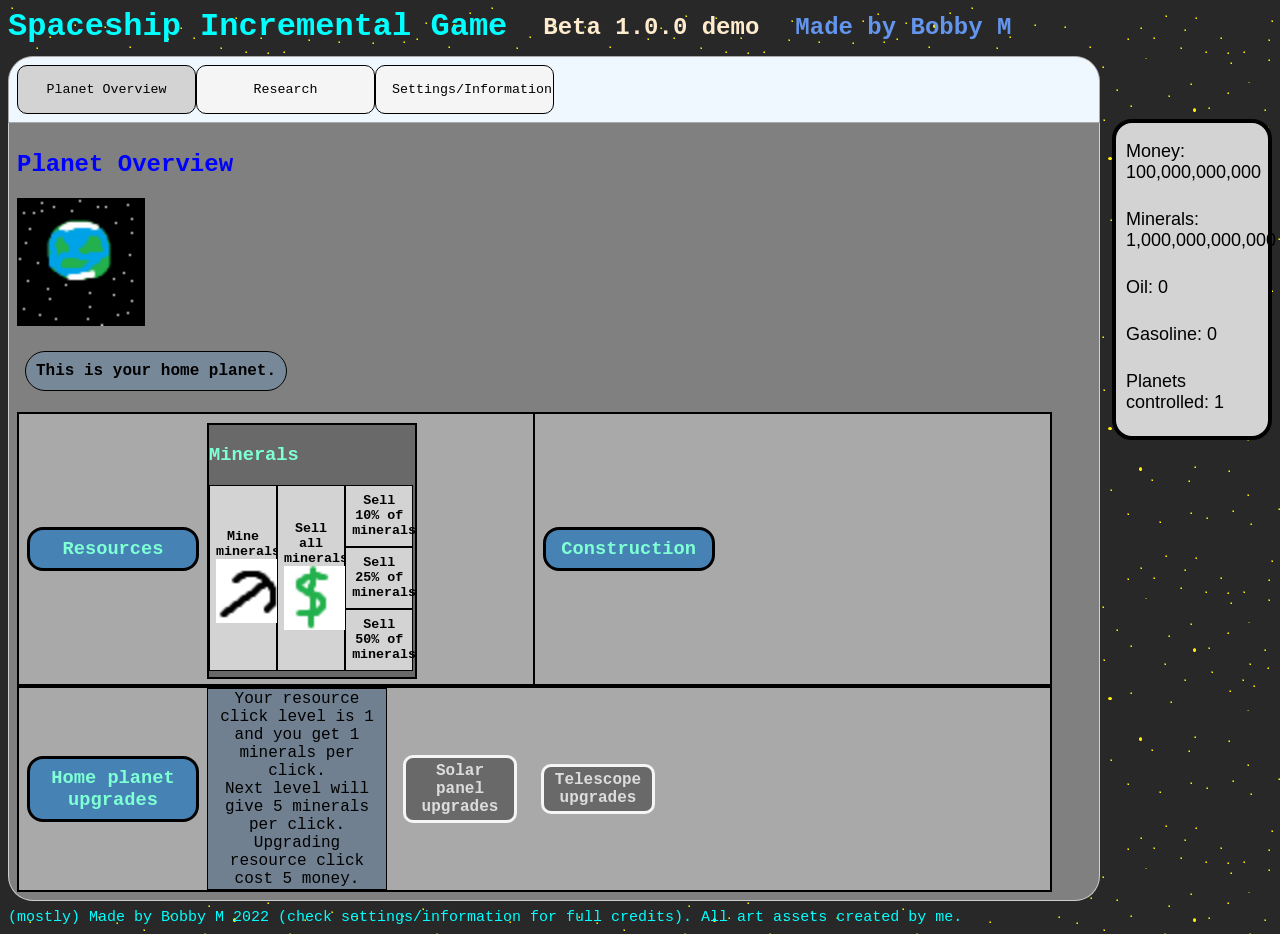
<file: index.html>
<!--made by bobby M 2022, please credit me if you use this game for a website or whatever lel-->

<!DOCTYPE html>

<html lang="en">
  <head>
    <!--meta stuff-->
    <title>Spaceship incremental game</title>
    <link rel="stylesheet" href="stylesheet.css" />
    <link rel="icon" type="image/x-icon" href="assets/icon.ico" />

    <meta charset="UTF-8" />
    <meta name="viewport" content="width=device-width, initial-scale=1.0" />
    <meta name="description" content="space themed incremental game" />
    <meta name="keywords" content="Incremental, game, space" />
    <meta name="author" content="Bobby M" />
  </head>

  <body onload="initialize()">
    <p id="warning"></p>
    <header>
      <!--title, version, warning-->
      <div id="gameInfo">
        <h1 id="gameName">Spaceship Incremental Game</h1>
        <h2 id="versionNumber">Beta 1.0.0 demo</h2>
        <h2 id="authorName">Made by Bobby M</h2>
      </div>
    </header>
    <aside id="resourceCountView">
      <!--displays resource counts-->
      <p class="resourceNumber" id="moneyCount"></p>
      <p class="resourceNumber" id="workerCount"></p>
      <p class="resourceNumber" id="resourceCount"></p>
      <p class="resourceNumber" id="oilCount"></p>
      <p class="resourceNumber" id="gasolineCount"></p>
      <p class="resourceNumber" id="refinedResourceCount"></p>
      <p class="resourceNumber" id="researchPointCount"></p>
      <p class="resourceNumber" id="energyCount"></p>
      <p class="resourceNumber" id="solarPanelCount"></p>
      <p class="resourceNumber" id="rocketFuelCount"></p>
      <p class="resourceNumber" id="planetsControlledCount"></p>
    </aside>

    <main>
      <nav class="tab">
        <!--tab buttons-->
        <button class="tablinks" onclick="openTab(event, 'Planet Overview')" id="defaultOpen">Planet Overview</button>
        <button class="tablinks" id="systemOverviewTab" onclick="openTab(event, 'System Overview')">System Overview</button>
        <button class="tablinks" id="galaxyOverviewTab" onclick="openTab(event, 'Galaxy Overview')">Galaxy Overview</button>
        <button class="tablinks" id="WorkerTab" onclick="openTab(event, 'Workers')">Workers</button>
        <button class="tablinks" onclick="openTab(event, 'Research')">Research</button>
        <button class="tablinks" id="FactoryTab" onclick="openTab(event, 'Factory')">Manufacturing</button>
        <button class="tablinks" id="SpaceportTab" onclick="openTab(event, 'Spaceport')">Spaceport</button>
        <button class="tablinks" onclick="openTab(event, 'Information')">Settings/Information</button>
      </nav>

      <section>
        <div id="Planet Overview" class="tabcontent">
          <!--home planet stuff-->
          <header>
            <h2>Planet Overview</h2>
          </header>
          <section>
            <img src="assets/planet.png" alt="Planet" style="width: 128px; height: 128px" />
            <h4 class="infoBox">This is your home planet.</h4>

            <div id="resourcesDiv">
              <!--resource buttons-->

              <h3 class="planetDivTitle">Resources</h3>

              <div class="manualButtonsDiv" id="manualResourceButtons">
                <h3>Minerals</h3>
                <button class="resourceBigButton" onclick="manualResources()">Mine minerals!<br /><img src="assets/miningicon.png" alt="Mining Icon" style="width: 64px; height: 64px" /></button>
                <button class="resourceBigButton" onclick="sellResources(100)">Sell all minerals!<br /><img src="assets/sellicon.png" alt="Selling Icon" style="width: 64px; height: 64px" /></button>
                <button class="resourceSmallButton" onclick="sellResources(10)">Sell 10% of minerals</button>
                <button class="resourceSmallButton" onclick="sellResources(25)">Sell 25% of minerals</button>
                <button class="resourceSmallButton" onclick="sellResources(50)">Sell 50% of minerals</button>
              </div>
              <div class="manualButtonsDiv" id="manualOilButtons">
                <h3>Oil</h3>
                <button class="resourceBigButton" onclick="manualOil()">Manually pump oil!<br /><img src="assets/pumpjackicon.png" alt="Pumpjack Icon" style="width: 64px; height: 64px" /></button>
                <button class="resourceBigButton" onclick="convertOilToEnergy(100)">
                  Convert all oil!<br /><img src="assets/energyicon.png" alt="Energy Icon" style="width: 64px; height: 64px" />
                </button>
                <button class="resourceSmallButton" onclick="convertOilToEnergy(10)">Convert 10% of oil to energy</button>
                <button class="resourceSmallButton" onclick="convertOilToEnergy(25)">Convert 25% of oil to energy</button>
                <button class="resourceSmallButton" onclick="convertOilToEnergy(50)">Convert 50% of oil to energy</button>
              </div>
            </div>
            <div id="constructionDiv">
              <h3 class="planetDivTitle">Construction</h3>
              <button
                class="constructionButton"
                id="buildDrillingCenterButton"
                onclick="buildBuilding(50, 200, 0, 0, 'drillingCenterBuilt', 'buildDrillingCenterButton', 'unlockPumpjack', 'WorkerTab', undefined, undefined, undefined, 'workerCount')"
              >
                Build a drilling center<br /><img src="assets/drillingcentericon.png" alt="Factory Icon" style="width: 96px; height: 96px" /><br />Cost: 50 Money<br />200 minerals<br />
                <div class="tooltip">
                  Description
                  <span class="tooltiptext"> Build a drilling center where you can hire workers to automatically mine minerals for you. </span>
                </div>
              </button>
              <button
                class="constructionButton"
                id="buildPumpjackButton"
                onclick="buildBuilding(800, 1500, 0, 0, 'pumpjackBuilt', 'buildPumpjackButton', 'unlockFactory', 'oilCount', 'manualOilButtons')"
              >
                Build a pumpjack<br /><img src="assets/pumpjackicon.png" alt="Factory Icon" style="width: 96px; height: 96px" /><br />Cost: 800 Money<br />1,500 minerals<br />
                <div class="tooltip">
                  Description
                  <span class="tooltiptext"> Builds a pumpjack where you can pump oil out of the ground and convert it to energy. </span>
                </div>
              </button>
              <button
                class="constructionButton"
                id="buildFactoryButton"
                onclick="buildBuilding(5000, 20000, 0, 0, 'factoryBuilt', 'buildFactoryButton', 'unlockSolarPanels', 'FactoryTab', 'upgradeFactoryButton', undefined, undefined, 'refinedResourceCount')"
              >
                Build a factory<br /><img src="assets/factoryicon.png" alt="Factory Icon" style="width: 96px; height: 96px" /><br />Cost: 5,000 Money<br />20,000 minerals<br />
                <div class="tooltip">
                  Description
                  <span class="tooltiptext"> Builds a factory and unlocks the manufacturing tab, where you can produce more advanced minerals. </span>
                </div>
              </button>
              <button
                class="constructionButton"
                id="buildSolarPanelButton"
                onclick="buildBuilding(20000, 0, 100, 0, 'solarPanelBuilt', 'buildSolarPanelButton', 'unlockTelescope', 'upgradeSolarPanelButton', 'upgradeSolarPanelSpaceButton', 'solarPanelCount', 'buildMoreSolarPanels', 'energyCount')"
              >
                Build solar panels<br /><img src="assets/solarpanelicon.png" alt="Spaceport Icon" style="width: 96px; height: 96px" /><br />Cost: 20,000 Money<br />100 metal<br />
                <div class="tooltip">
                  Description
                  <span class="tooltiptext"> Builds solar panels, which provide a passive source of energy. </span>
                </div>
              </button>
              <button
                class="constructionButton"
                id="buildTelescopeButton"
                onclick="buildBuilding(80000, 0, 400, 0, 'telescopeBuilt', 'buildTelescopeButton', 'unlockFuelRefinery', 'upgradeTelescopeButton')"
              >
                Build a telescope<br /><img src="assets/telescopeicon.png" alt="Telescope Icon" style="width: 96px; height: 96px" /><br />Cost: 80,000 Money<br />400 metal<br />
                <div class="tooltip">
                  Description
                  <span class="tooltiptext"> Builds a telescope, which provides research points from observing the universe. </span>
                </div>
              </button>
              <button
                class="constructionButton"
                id="buildFuelRefineryButton"
                onclick="buildBuilding(150000, 0, 1000, 0, 'fuelRefineryBuilt', 'buildFuelRefineryButton', 'unlockSpacePort', 'refineryDiv', 'toggleRefineryButton', 'upgradeRefineryButton', undefined, 'rocketFuelCount')"
              >
                Build a fuel refinery<br /><img src="assets/fuelrefineryicon.png" alt="Fuel Refinery Icon" style="width: 96px; height: 96px" /><br />Cost: 150,000 Money<br />1,000 metal<br />
                <div class="tooltip">
                  Description
                  <span class="tooltiptext"> Builds a fuel refinery where you can produce rocket fuel from gasoline and energy. </span>
                </div>
              </button>
              <button
                class="constructionButton"
                id="buildSpaceportButton"
                onclick="buildBuilding(400000, 1200000, 0, 0, 'spacePortBuilt', 'buildSpaceportButton', 'constructSpaceshipButton', 'SpaceportTab')"
              >
                Build a spaceport<br /><img src="assets/spaceporticon.png" alt="Spaceport Icon" style="width: 96px; height: 96px" /><br />Cost: 400,000 Money<br />1,200,000 minerals<br />
                <div class="tooltip">
                  Description
                  <span class="tooltiptext"> Builds a spaceport, where you can build the spaceship and complete the first stage of your quest towards a galactic empire. </span>
                </div>
              </button>
            </div>
            <div id="upgradesDiv">
              <h3 class="planetDivTitle">Home planet upgrades</h3>
              <button
                class="planetUpgradeButton"
                id="upgradeResourceClickButton"
                onclick="upgradeBuilding(manualResourceEfficiencyCosts[upgradeLevelsIndex.manualResourceLevel+1], 0, 0, 'manualResourceLevel', 'upgradeResourceClickButton', 7)"
              ></button
              ><br />
              <h4 class="planetUpgradeTitle">Solar panel upgrades</h4>
              <br />
              <button class="planetUpgradeButton" id="buildMoreSolarPanels" onclick="buildSolarPanel()">Build more solar panels<br />Cost: 20,000 money and 100 metal.</button>
              <button
                class="planetUpgradeButton"
                id="upgradeSolarPanelButton"
                onclick="upgradeBuilding(solarPanelEfficiencyMoneyCosts[upgradeLevelsIndex.solarPanelLevel+1], 0, solarPanelEfficiencyRefinedResourceCosts[upgradeLevelsIndex.solarPanelLevel+1], 'solarPanelLevel', 'upgradeSolarPanelButton', 4)"
              ></button>
              <button
                class="planetUpgradeButton"
                id="upgradeSolarPanelSpaceButton"
                onclick="upgradeBuilding(0, solarPanelSpaceCosts[upgradeLevelsIndex.solarPanelSpaceLevel+1], 0, 'solarPanelSpaceLevel', 'upgradeSolarPanelSpaceButton', 8)"
              ></button>
              <h4 class="planetUpgradeTitle">Telescope upgrades</h4>
              <button
                class="planetUpgradeButton"
                id="upgradeTelescopeButton"
                onclick="upgradeBuilding(telescopeEfficiencyMoneyCosts[upgradeLevelsIndex.telescopeLevel+1], 0, telescopeEfficiencyRefinedResoucresCost[upgradeLevelsIndex.telescopeLevel+1], 'telescopeLevel', 'upgradeTelescopeButton', 4)"
              ></button>
            </div>
          </section>
        </div>
        <div id="System Overview" class="tabcontent">
          <!--solar system things-->
          <h2>System Overview</h2>
          <img src="assets/system.png" alt="System" style="width: 128px; height: 128px" />
          <h4 class="infoBox">This is your home system. Manual mining and worker housing space is multiplied by the amount of planets you've colonized.</h4>
          <hr />
          <h3>System Construction</h3>
          <button id="buildOrbitalTelescope" onclick="buildBuilding(8000000, 0, 40000, 1000, 'orbitalTelescopeBuilt', 'buildOrbitalTelescope', 'buildSpaceStation')">
            Build orbital telescope<br /><img src="assets/orbitaltelescopeicon.png" alt="Orbital Telescope Icon" style="width: 96px; height: 96px" /><br />Cost: 8,000,000 Money<br />40,000 Refined
            minerals<br />1,000 Rocket Fuel
          </button>
          <button id="buildSpaceStation" onclick="buildBuilding(12000000, 0, 100000, 1500, 'spaceStationBuilt', 'buildSpaceStation', 'buildShipyard')">
            Build space station<br /><img src="assets/spacestationicon.png" alt="Space Station Icon" style="width: 96px; height: 96px" /><br />Cost: 12,000,000 Money<br />100,000 metal<br />1,500
            Rocket Fuel
          </button>
          <button id="buildShipyard" onclick="buildBuilding(25000000, 40000000, 200000, 0, 'shipyardBuilt', 'buildShipyard', 'buildAsteroidMiningComplex')">
            Build a shipyard<br /><img src="assets/shipyardicon.png" alt="Shipyard Icon" style="width: 96px; height: 96px" /><br />Cost: 25,000,000 money<br />40,000,000 minerals<br />200,000 refined
            minerals
          </button>
          <button
            id="buildAsteroidMiningComplex"
            onclick="buildBuilding(80000000, 65000000, 500000, 0, 'steroidMiningComplexBuilt', 'buildAsteroidMiningComplex', 'buildDysonSphere', 'buildAsteroidMinerButton', 'asteroidMinerCount')"
          >
            Build asteroid mining complex<br /><img src="assets/asteroidminingicon.png" alt="Asteroid Mining Complex Icon" style="width: 96px; height: 96px" /><br />Cost: 80,000,000 money<br />65,000,000
            minerals<br />500,000 metal
          </button>
          <button id="buildDysonSphere" onclick="buildBuilding(1000000000, 120000000, 2500000, 0, 'dysonSphereBuilt', 'buildDysonSphere', 'constructSpaceshipButton')">
            Build a Dyson sphere<br /><img src="assets/dysonsphereicon.png" alt="Dyson Sphere Icon" style="width: 96px; height: 96px" /><br />Cost: 1,000,000,000 money<br />120,000,000 minerals<br />2,500,000
            metal
          </button>
          <hr />
          <h3>System colonization</h3>
          <button id="colonizePlanet1Button" onclick="colonizePlanet(100000, 'colonizePlanet1Button', 0)">Colonize planet 1<br />Cost: 100,000 rocket fuel.</button>
          <button id="colonizePlanet2Button" onclick="colonizePlanet(350000, 'colonizePlanet2Button', 1)">Colonize planet 2<br />Cost: 350,000 rocket fuel.</button>
          <button id="colonizePlanet3Button" onclick="colonizePlanet(1200000, 'colonizePlanet3Button', 2)">Colonize planet 3<br />Cost: 1,200,000 rocket fuel.</button>
          <button id="colonizePlanet4Button" onclick="colonizePlanet(8000000, 'colonizePlanet4Button', 3)">Colonize planet 4<br />Cost: 8,000,000 rocket fuel.</button>
          <button id="colonizePlanet5Button" onclick="colonizePlanet(25000000, 'colonizePlanet5Button', 4)">Colonize planet 5<br />Cost: 25,000,000 rocket fuel.</button>
        </div>
        <div id="Galaxy Overview" class="tabcontent">
          <!--unimplemented-->
          <h2>Galaxy Overview</h2>
          <img src="assets/galaxy.png" alt="Galaxy" style="width: 128px; height: 128px" />
          <h4 class="infoBox">This is your home galaxy.</h4>
        </div>
        <div id="Workers" class="tabcontent">
          <!--worker tab-->
          <h2>Workers</h2>
          <h4 class="infoBox">Here you can buy workers who mine minerals for you.</h4>
          <button onclick="purchaseWorkers(1)">Purchase a Worker!<br />Cost: 10 money</button><br />
          <button onclick="purchaseWorkers(10)">Purchase 10 Workers!<br />Cost: 100 money</button><br />
          <button onclick="purchaseWorkers(100)">Purchase 100 Workers!<br />Cost: 1000 money</button><br />
          <button onclick="purchaseMaxWorkers()">Purchase Max Workers!</button><br />
          <hr />
          <h3>Worker upgrades</h3>
          <button
            id="upgradeWorkerHousingButton"
            onclick="upgradeBuilding(workerHousingMoneyCosts[upgradeLevelsIndex.workerHousingLevel+1], workerHousingResourceCosts[upgradeLevelsIndex.workerHousingLevel+1], 0, 'workerHousingLevel', 'upgradeWorkerHousingButton', 12)"
          ></button>
          <button id="upgradeWorkerButton" onclick="upgradeBuilding(workerEfficiencyCosts[upgradeLevelsIndex.workerLevel+1], 0, 0, 'workerLevel', 'upgradeWorkerButton', 9)"></button>
        </div>
        <div id="Research" class="tabcontent">
          <!--research-->
          <h2>Research</h2>
          <h4 class="infoBox">Here you can research powerful items.</h4>
          <button
            id="buildResearchCenterButton"
            onclick="buildBuilding(100, 500, 0, 0, 'researchCenterBuilt', 'buildResearchCenterButton', 'unlockDrillingCenter', 'raiseResourcePrices1Button', 'upgradeResearchCenterButton', undefined, undefined, 'researchPointCount')"
          >
            Build a research center<br /><img src="assets/researchcentericon.png" alt="Research Center Icon" style="width: 64px; height: 64px" /><br />Cost: 100 Money<br />500 minerals<br />
            <div class="tooltip">
              Description
              <span class="tooltiptext"> Builds a research center for all of your research needs. </span>
            </div>
          </button>
          <button
            id="upgradeResearchCenterButton"
            onclick="upgradeBuilding(researchCenterEfficiencyCosts[upgradeLevelsIndex.researchCenterLevel+1], 0, 0, 'researchCenterLevel', 'upgradeResearchCenterButton', 4)"
          ></button>
          <hr id="researchTitleBreak" />
          <h3 id="researchTitle">Research</h3>
          <button id="unlockDrillingCenter" onclick="unlockBuilding(25, 'drillingCenterUnlocked', 'unlockDrillingCenter', 'buildDrillingCenterButton')">
            Unlock drilling center<br />Costs 25 research.
          </button>
          <button id="unlockPumpjack" onclick="unlockBuilding(100, 'pumpjackUnlocked', 'unlockPumpjack', 'buildPumpjackButton')">Unlock pumpjack<br />Costs 100 research.</button>
          <button id="unlockFactory" onclick="unlockBuilding(250, 'factoryUnlocked', 'unlockFactory', 'buildFactoryButton')">Unlock factory<br />Costs 250 research.</button>
          <button id="unlockSolarPanels" onclick="unlockBuilding(500, 'solarPanelUnlocked', 'unlockSolarPanels', 'buildSolarPanelButton')">Unlock solar panels<br />Costs 500 research.</button>
          <button id="unlockTelescope" onclick="unlockBuilding(1500, 'telescopeUnlocked', 'unlockTelescope', 'buildTelescopeButton')">Unlock telescope<br />Costs 1,500 research.</button>
          <button id="unlockFuelRefinery" onclick="unlockBuilding(2500, 'fuelRefineryUnlocked', 'unlockFuelRefinery', 'buildFuelRefineryButton')">
            Unlock fuel refinery<br />Costs 2,500 research.
          </button>
          <button id="unlockSpacePort" onclick="unlockBuilding(10000, 'spacePortUnlocked', 'unlockSpacePort', 'buildSpaceportButton')">Unlock spaceport<br />Costs 10,000 research.</button>
          <button id="unlockSpaceships">Unlock spaceships</button>
          <button id="unlockUnmannedSpacecraft">Unlock unmanned spacecraft</button>
          <button id="unlockAsteroidMiningComplex">Unlock asteroid miners</button>
          <button id="unlockShipYard">Unlock shipyard</button>
          <button id="unlockDysonSphere">Unlock Dyson sphere</button>
          <button id="unlockFTLDrive">Unlock FLT drive</button>
          <hr />
          <h4>Resource sell rate upgrades</h4>
          <button class="resourceUpgradeButton" id="raiseResourcePrices1Button" onclick="raiseResourcePrices(25, 0.05, 'raiseResourcePrices1Button', 'raiseResourcePrices2Button', 0)">
            Raise resource price rate to 0.15<br />Costs 25 research.
          </button>
          <button class="resourceUpgradeButton" id="raiseResourcePrices2Button" onclick="raiseResourcePrices(1000, 0.1, 'raiseResourcePrices2Button', 'raiseResourcePrices3Button', 1)">
            Raise resource sell price to 0.25<br />Costs 1,000 research.
          </button>
          <button class="resourceUpgradeButton" id="raiseResourcePrices3Button" onclick="raiseResourcePrices(25000, 0.15, 'raiseResourcePrices3Button', 'raiseResourcePrices4Button', 2)">
            Raise resource sell price to 0.4<br />Costs 25,000 research.
          </button>
          <button class="resourceUpgradeButton" id="raiseResourcePrices4Button" onclick="raiseResourcePrices(500000, 0.6, 'raiseResourcePrices4Button',  'raiseResourcePrices5Button', 3)">
            Raise resource sell price to 1<br />Costs 500,000 research.
          </button>
          <hr />
          <h4>Worker upgrades</h4>
          <hr />
          <h4>Building upgrades</h4>
          <button class="industryUpgradeButton" id="industryUpgrade1Button" onclick="upgradeEarthIndustry('industryUpgrade1Button', 1000000, 15000, 2, 0, 'industryUpgrade2Button')">
            Industrialization<br />Multiplies output of factory and fuel refinery by 2<br />Costs 1,000,000 money and 15,000 research
          </button>
          <button class="industryUpgradeButton" id="industryUpgrade2Button" onclick="upgradeEarthIndustry('industryUpgrade2Button', 25000000, 50000, 2, 1)">
            Robot workers<br />Multiplies output of factory and fuel refinery by 2<br />Costs 25,000,000 money and 50,000 research
          </button>
        </div>
        <div id="Information" class="tabcontent">
          <audio id="audioThing" src="assets/classical.mp3" loop></audio>
          <!--settings/info-->
          <h2>Settings</h2>
          <p id="resetWarning">Warning! Resetting your data does in fact RESET YOUR DATA.</p>
          <div class="dataButtons">
            <button class="settingButton" onclick="saveData()">Save data</button>
            <button class="settingButton" onclick="resetData()">Reset data</button>
            <button class="settingButton" onclick="downloadData()">Export data</button>
            <button class="settingButton" onclick="uploadData()">Import data</button>
            <button class="settingButton" onclick="playAudio()">Play music</button>
            <button class="settingButton" onclick="pauseAudio()">Pause music</button>
          </div>
          <br />
          <hr />
          <h4 class="infoBox">Here you can save your data or read the FAQ (even though nobody's asked any questions yet)</h4>
          <hr />
          <h2>Information</h2>
          <p><a href="https://discord.gg/6jb7PmeD7m">discord</a></p>
          <hr />
          <h2>FAQ</h2>
          <p>for most problems just reset your data</p>
          <hr />
          <h2>About me</h2>
          <p>Hi, I'm Bobby, a violinist in high school who's interested in computer science.</p>
          <img src="assets/portrait.png" alt="my portrait" style="width: 64px; height: 128px" />
          <p>(my badly drawn portrait)</p>
          <hr />
          <h2>Credits!</h2>
          <p>Art + lead developer: Bobby</p>
          <p>Github contributors: Toby222 (number formatting), HenryL (export/import save feature)</p>
          <p>Other valuable help: Hunlight, myo, I need therapy<br />(valuable feedback and bug reports, say hi to them on the discord)</p>
        </div>
        <div id="Factory" class="tabcontent">
          <!--factory/refinery stuff-->
          <h2>Manufacturing</h2>
          <p>You can manufacture more advanced minerals here.</p>
          <hr />
          <div class="manufacturingDiv" id="factoryDiv">
            <h3>Factory</h3>
            <p>Produce metal here.</p>
            <button class="manufacturingButton" id="toggleFactoryButton" onclick="toggleFactory()"></button>
            <button
              class="manufacturingButton"
              id="upgradeFactoryButton"
              onclick="upgradeBuilding(factoryEfficiencyMoneyCosts[upgradeLevelsIndex.factoryLevel+1], factoryEfficiencyResourceCosts[upgradeLevelsIndex.factoryLevel+1], 0, 'factoryLevel', 'upgradeFactoryButton', 5)"
            ></button>
          </div>
          <div class="manufacturingDiv" id="oilRefineryDiv">
            <h3>Oil refinery</h3>
            <p>Produce metal here.</p>
          </div>
          <div class="manufacturingDiv" id="fuelRefineryDiv">
            <h3>Fuel refinery</h3>
            <p>Produce rocket fuel here.</p>
            <button class="manufacturingButton" id="toggleRefineryButton" onclick="toggleRefinery()"></button>
            <button
              class="manufacturingButton"
              id="upgradeRefineryButton"
              onclick="upgradeBuilding(fuelRefineryEfficiencyMoneyCosts[upgradeLevelsIndex.fuelRefineryLevel+1], 0, fuelRefineryEfficiencyRefinedResourcesCost[upgradeLevelsIndex.fuelRefineryLevel+1], 'fuelRefineryLevel', 'upgradeRefineryButton', 4)"
            ></button>
          </div>
          <div class="manufacturingDiv" id="powerPlantDiv">
            <h3>Power plant</h3>
            <p>Produce metal here.</p>
          </div>
          <hr />
        </div>
        <div id="Spaceport" class="tabcontent">
          <!--spaceport stuff-->
          <h2>Spaceport</h2>
          <p>You can build spaceships here.</p>
          <button id="launchSpaceshipButton" onclick="launchSpaceship()">Launch rocket!<br />Costs 500 rocket fuel.</button>
          <hr />
          <h3>Spaceport Construction</h3>
          <button id="constructSpaceshipButton" onclick="constructSpaceship()">
            Construct spaceship<br /><img src="assets/spaceshipicon.png" alt="Spaceship Icon" style="width: 64px; height: 64px" /><br />Cost: 10,000,000 Money<br />20,000 metal
          </button>
          <button id="upgradeSpaceshipButton">
            Upgrade spaceship<br /><img src="assets/upgradespacehipicon.png" alt="Upgrade Spaceship Icon" style="width: 64px; height: 64px" /><br />Cost: 1,500,000,000 Money<br />8,000,000 Refined
            minerals
          </button>
          <hr />
          <h2>Shipyard</h2>
          <p>The next level of the spaceport, where you can build large amounts of spaceships quicker.</p>
          <hr />
          <p class="shipCount" id="asteroidMinerCount"></p>
          <p class="shipCount" id="fighterCount"></p>
          <p class="shipCount" id="battleshipCount"></p>
          <h3>Ship Construction</h3>
          <button id="buildAsteroidMinerButton" onclick="buildShip(2000000, 50000, 1, 0)">
            Build asteroid miner<br /><img src="assets/asteroidminericon.png" alt="Asteroid Miner Icon" style="width: 64px; height: 64px" /><br />Cost: 2,000,000 Money<br />50,000 metal<br />1 solar
            panel
          </button>
          <button id="buildFighterButton" onclick="buildShip(40000000, 240000, 0, 1)">
            Build fighter<br /><img src="assets/fightericon.png" alt="Fighter Icon" style="width: 64px; height: 64px" /><br />Cost: 40,000,000 Money<br />240,000 metal
          </button>
          <button id="buildABattleshipButton" onclick="buildShip(150000000, 1200000, 0, 2)">
            Build battleship<br /><img src="assets/battleshipicon.png" alt="Battleship Icon" style="width: 64px; height: 64px" /><br />Cost: 150,000,000 Money<br />1,200,000 metal
          </button>
          <hr />
          <h3>Ship Upgrades</h3>
          <button class="upgradeShip" id="upgradeAsteroidMinerButton" onclick="upgradeAsteroidMiners()"></button>
          <button class="upgradeShip" id="upgradeAsteroidMinerSpaceButton" onclick="upgradeAsteroidMinersSpace()"></button>
          <button class="upgradeShip" id="upgradeFighterButton" onclick="upgradeFighters()"></button>
          <button class="upgradeShip" id="upgradeBattleshipButton" onclick="upgradeBattleships()"></button>
        </div>
      </section>
    </main>
    <!--scredits-->
    <footer>(mostly) Made by Bobby M 2022 (check settings/information for full credits). All art assets created by me.</footer>
    <!--calls js scripts-->
    <script src="scripts/util.js"></script>
    <script src="scripts/data.js"></script>
    <script src="scripts/game.js"></script>
    <script src="scripts/page.js"></script>
    <script src="scripts/saving.js"></script>
    <script src="scripts/init.js"></script>
  </body>
</html>
</file>
<file: stylesheet.css>
body {
  background-image: url(assets/background.png);
  overflow-y: scroll;
}

main {
  width: 85%;
}

/* totally accurate battle simulator */
.tab {
  overflow: hidden;
  width: 100%;
  padding: 8px;
  border: 1px solid darkgray;
  background-color: aliceblue;
  border-top-left-radius: 25px;
  border-top-right-radius: 25px;
}

/* Style the buttons that are used to open the tab content */
.tab button {
  background-color: whitesmoke;
  float: left;
  border: solid;
  border-color: black;
  border-width: 1px;
  outline: none;
  cursor: pointer;
  padding: 16px;
  transition: 0.3s;
  font-family: "Lucida Console", "Courier New", monospace;
  border-radius: 10px;
}

/* Change background color of buttons on hover */
button:hover {
  background-color: darkgray;
}

/* Create an active/current tablink class */
.tab .tablinks.active {
  background-color: lightgray;
}

/* Style the tab content */
.tabcontent {
  display: none;
  width: 100%;
  padding: 8px;
  border: 1px solid #ccc;
  background-color: gray;
  border-top: none;
  border-bottom-left-radius: 25px;
  border-bottom-right-radius: 25px;
}

/* tooltips */

.tooltip {
  position: relative;
  display: inline-block;
  font-size: 15px;
  color: navy;
  border-bottom: 1px dotted black;
}

.tooltip .tooltiptext {
  visibility: hidden;
  width: 150px;
  top: 100%;
  left: 50%;
  margin-left: -75px;
  background-color: rgb(26, 25, 25);
  color: #fff;
  text-align: center;
  padding: 4px;
  border-width: 2px;
  border-color: antiquewhite;
  border-radius: 10px;
  position: absolute;
  z-index: 1;
}

.tooltip:hover .tooltiptext {
  visibility: visible;
  transition: 0.4s;
}

/* headings */

h1 {
  color: cyan;
  font-family: "Courier New", "Lucida Console", monospace;
}

h2 {
  color: blue; /* low contrast, consider changing to different color */
  font-family: "Courier New", "Lucida Console", monospace;
}

h3 {
  color: aquamarine;
  font-family: "Courier New", "Lucida Console", monospace;
}

h4 {
  color: gainsboro;
  font-family: "Courier New", "Lucida Console", monospace;
  margin-left: 8px;
}

p {
  color: black;
  font-family: "Ariel", "Verdana", sans-serif;
}

/* resource count box */
#resourceCountView {
  max-width: 12%;
  padding-bottom: 15px;
  border-style: solid;
  border-width: 4px;
  border-radius: 20px;
  margin-top: 5%;
  float: right;
  background-color: lightgray;

  display: flex;
  flex-direction: column;
  align-items: center;
}

/* save and low resource warning */
#warning {
  text-align: center;
  font-size: 24px;
  color: red;
  width: 20%;
  margin: auto;
  border-style: solid;
  border-color: black;
  border-radius: 10px;
  background-color: gray;
  padding: 5px;
  float: center;
  position: fixed;
  left: 50%;
  top: 8px;
  transform: translate(-50%, 0);
  font-family: "Lucida Console", "Courier New", monospace;
}
#warning:empty {
  visibility: hidden;
  transition: none;
}

aside {
  width: 12%;
  float: left;
  background-color: gray;
}

button {
  background-color: lightgray;
  border: 1px solid black;
  width: 16.66%;
  height: fit-content;
  cursor: pointer;
  transition: 0.5s;
}

.infoBox {
  color: black;
  font-family: "Lucida Console", "Courier New", monospace;
  border-color: black;
  background-color: lightslategray;
  border-style: solid;
  border-width: 1px;
  padding: 10px;
  width: fit-content;
  border-radius: 25px;
}

hr {
  color: lightcyan;
  height: 2px;
  background-color: lightcyan;
  width: 100%;
}

footer {
  color: aqua;
  font-size: 15px;
  margin-top: 8px;
  bottom: 0;
  font-family: "Lucida Console", "Courier New", monospace;
}

/* reset data warning */
#resetWarning {
  font-style: bold;
  color: red;
  font-size: 24px;
  text-align: center;

  background-color: white;

  max-width: fit-content;
  border-style: solid;
  border-color: black;
  border-radius: 25px;
  border-width: 50%;
  padding: 8px;
}

/* resource count */
.resourceNumber {
  margin-bottom: 8px;
  width: 90%;
  display: block;
  padding-left: 4px;
  font-size: 18px;
}

/* ship amounts */
.shipCount {
  display: inline;
}

/* saving buttons */
.dataButtons {
  width: 60%;
  display: grid;
  grid-template: auto auto auto / auto auto;
  row-gap: 8px;
}

/* factory stuff */
.manufacturingDiv {
  border-style: solid;
  border-width: 2px;
  border-color: black;
  padding: 8px;
  width: 45%;
  height: 300px;
  display: inline;
  float: left;
}

.manufacturingButton {
  border-style: solid;
  border-radius: 15px;
  border-color: black;
  border-width: 2px;
  padding: 5px;
  font-size: 16px;
  font-weight: 2px;
  font-family: "Courier New", "Lucida Console", monospace;

  width: 45%;
  height: fit-content;
  margin: auto;
  margin-left: 2%;
  margin-right: 2%;
}

/* settings */

.settingButton {
  height: 100%;
  border-radius: 25%;
  width: 80%;
  margin-left: 10%;
  margin-right: 10%;
  margin-bottom: 10px;
  padding: 25px;
  font-size: 24px;

  background-color: azure;
  border-style: solid;
  border-color: black;
}

/* game information */

#gameInfo {
  height: 48px;
}

#gameName {
  display: inline;
  float: left;
  margin-top: auto;
  margin-bottom: auto;
}

#versionNumber {
  color: blanchedalmond;
  font-family: "Courier New", "Lucida Console", monospace;
  display: inline;
  float: left;
  margin-left: 36px;
  margin-top: 6px;
  margin-bottom: auto;
}

#authorName {
  color: cornflowerblue;
  font-family: "Courier New", "Lucida Console", monospace;
  display: block;
  float: left;
  margin-left: 36px;
  margin-top: 6px;
  margin-bottom: auto;
}

/* planet divs*/
#resourcesDiv {
  border-style: solid;
  border-width: 2px;
  border-color: black;
  background-color: darkgray;
  width: 48%;
  height: 270px;
  display: inline-flex;
}

#constructionDiv {
  border-style: solid;
  border-width: 2px;
  border-color: black;
  background-color: darkgray;
  position: relative;
  right: 8px;
  width: 48%;
  height: 270px;
  display: inline-flex;
}

#upgradesDiv {
  border-style: solid;
  border-width: 2px;
  border-color: black;
  background-color: darkgray;
  width: 96%;
  height: fit-content;
  display: inline-flex;
}

.planetDivTitle {
  margin-top: auto;
  margin-bottom: auto;
  margin-left: 8px;
  margin-right: 8px;
  width: 150px;
  text-align: center;
  height: fit-content;
  padding: 8px;
  border-style: solid;
  border-radius: 16px;
  border-color: black;
  background-color: steelblue;
}

/* manual resource gain buttons stuff */
.manualButtonsDiv {
  border-style: solid;
  border-width: 2px;
  border-color: black;
  background-color: dimgray;
  padding: 0px;
  width: 40%;
  position: relative;
  top: 9px;
  height: 252px;
  display: inline;
}

.resourceBigButton {
  width: 33%;
  height: 186px;
  border-style: solid;
  display: inline;
  float: left;
  font-family: "Courier New", "Lucida Console", monospace;
  font-weight: bold;
}

.resourceSmallButton {
  width: 33%;
  height: 62px;
  border-style: solid;
  display: block;
  float: left;
  font-family: "Courier New", "Lucida Console", monospace;
  font-weight: bold;
}

.constructionButton {
  float: left;
  font-size: 20px;
  width: fit-content;
  position: relative;
  top: 20%;
  font-family: "Lucida Console", "Courier New", monospace;
  font-weight: 4px;

  margin-left: 8px;
}

.planetUpgradeButton {
  height: fit-content;
  margin-top: auto;
  margin-bottom: auto;
  width: 180px;
  text-align: center;
  font-family: "Courier New", "Lucida Console", monospace;
  font-size: 16px;
  font-weight: 4px;
  font-style: bold;
  background-color: slategray;
  display: block;
  float: left;
}

.planetUpgradeButton:hover {
  background-color: cadetblue;
}

.planetUpgradeTitle {
  margin-left: 16px;
  margin-right: 8px;
  width: 100px;
  text-align: center;
  height: fit-content;
  margin-top: auto;
  margin-bottom: auto;

  border-style: solid;
  border-radius: 10px;
  padding: 4px;
  border-color: whitesmoke;
  background-color: dimgray;
}
</file>
